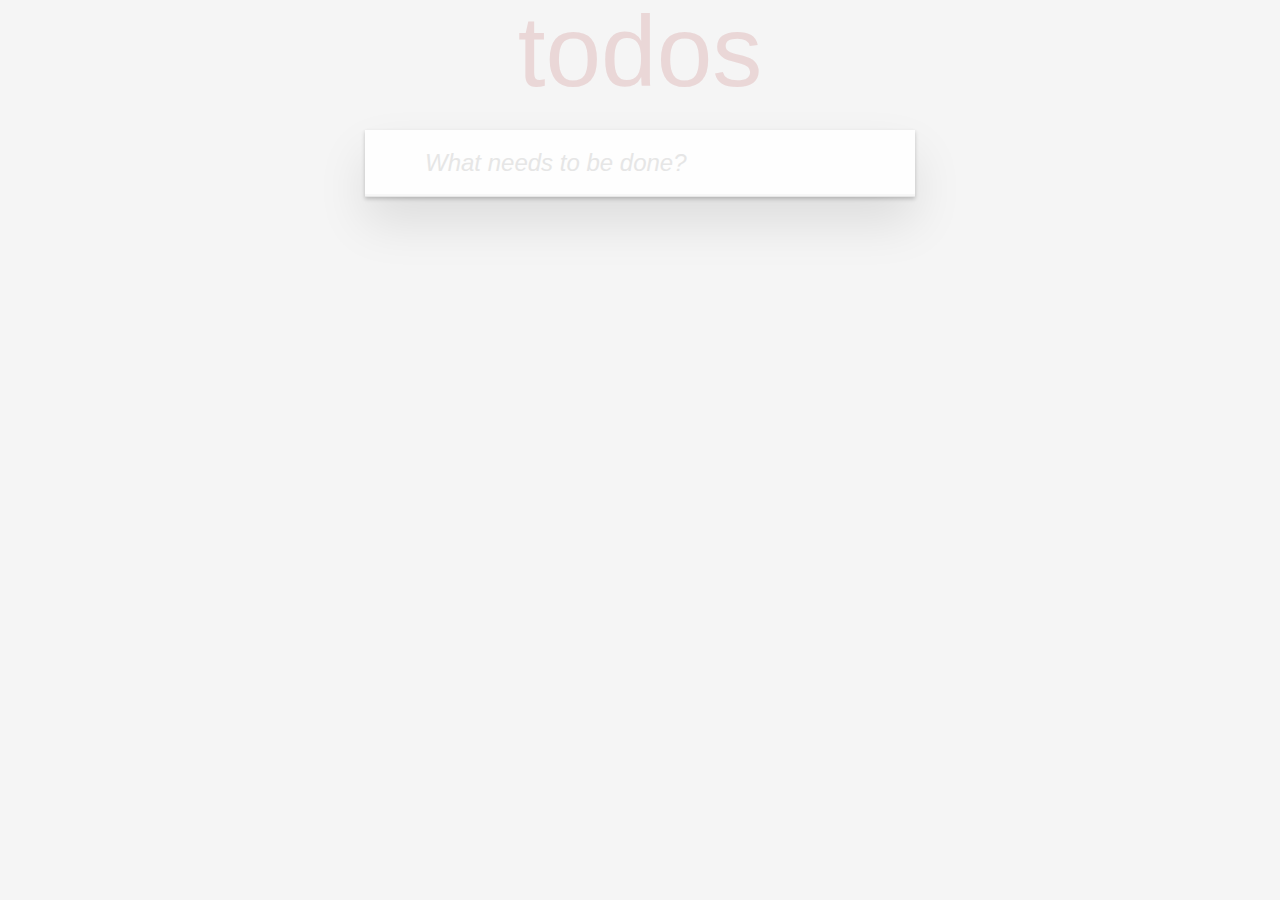
<file: index.html>
<!DOCTYPE html>
<html lang="ko" data-framework="es6">
  <head>
    <meta charset="utf-8" />
    <title>Vanilla ES6 • TodoMVC</title>
    <link rel="stylesheet" href="./css/base.css" />
    <link rel="stylesheet" href="./css/todoapp.css" />
  </head>
  <body>
    <section class="todoapp">
      <header class="header">
        <h1>todos</h1>
        <input
          class="new-todo"
          placeholder="What needs to be done?"
          autofocus
        />
      </header>
      <section class="main">
        <input id="toggle-all" class="toggle-all" type="checkbox" />
        <label for="toggle-all">Mark all as complete</label>
        <ul class="todo-list">
          <!-- <li>
            <div class="view">
              <input class="toggle" type="checkbox" />
              <label>1</label>
              <button class="destroy"></button>
            </div>
          </li>
          <li class="completed">
            <div class="view">
              <input class="toggle" type="checkbox" checked />
              <label>2</label>
              <button class="destroy"></button>
            </div>
          </li>
          <li class="editing">
            <div class="view">
              <input class="toggle" type="checkbox" checked />
              <label>2</label>
              <button class="destroy"></button>
            </div>
            <input class="edit" type="text" />
          </li> -->
        </ul>
        <footer class="footer">
          <span class="todo-count"><strong>4</strong> items left</span>
          <ul class="filters">
            <li>
              <a href="#/" class="selected">All</a>
            </li>
            <li>
              <a href="#/active">Active</a>
            </li>
            <li>
              <a href="#/completed">Completed</a>
            </li>
          </ul>
          <button class="clear-completed">Clear completed</button>
        </footer>
      </section>
    </section>
    <script src="./js/common.js"></script>
    <script src="./js/script.js"></script>
  </body>
</html>
</file>
<file: css/base.css>
hr {
  margin: 20px 0;
  border: 0;
  border-top: 1px dashed #c5c5c5;
  border-bottom: 1px dashed #f7f7f7;
}

.learn a {
  font-weight: normal;
  text-decoration: none;
  color: #b83f45;
}

.learn a:hover {
  text-decoration: underline;
  color: #787e7e;
}

.learn h3,
.learn h4,
.learn h5 {
  margin: 10px 0;
  font-weight: 500;
  line-height: 1.2;
  color: #000;
}

.learn h3 {
  font-size: 24px;
}

.learn h4 {
  font-size: 18px;
}

.learn h5 {
  margin-bottom: 0;
  font-size: 14px;
}

.learn ul {
  padding: 0;
  margin: 0 0 30px 25px;
}

.learn li {
  line-height: 20px;
}

.learn p {
  font-size: 15px;
  font-weight: 300;
  line-height: 1.3;
  margin-top: 0;
  margin-bottom: 0;
}

#issue-count {
  display: none;
}

.quote {
  border: none;
  margin: 20px 0 60px 0;
}

.quote p {
  font-style: italic;
}

.quote p:before {
  content: "“";
  font-size: 50px;
  opacity: 0.15;
  position: absolute;
  top: -20px;
  left: 3px;
}

.quote p:after {
  content: "”";
  font-size: 50px;
  opacity: 0.15;
  position: absolute;
  bottom: -42px;
  right: 3px;
}

.quote footer {
  position: absolute;
  bottom: -40px;
  right: 0;
}

.quote footer img {
  border-radius: 3px;
}

.quote footer a {
  margin-left: 5px;
  vertical-align: middle;
}

.speech-bubble {
  position: relative;
  padding: 10px;
  background: rgba(0, 0, 0, 0.04);
  border-radius: 5px;
}

.speech-bubble:after {
  content: "";
  position: absolute;
  top: 100%;
  right: 30px;
  border: 13px solid transparent;
  border-top-color: rgba(0, 0, 0, 0.04);
}

.learn-bar > .learn {
  position: absolute;
  width: 272px;
  top: 8px;
  left: -300px;
  padding: 10px;
  border-radius: 5px;
  background-color: rgba(255, 255, 255, 0.6);
  transition-property: left;
  transition-duration: 500ms;
}

@media (min-width: 899px) {
  .learn-bar {
    width: auto;
    padding-left: 300px;
  }

  .learn-bar > .learn {
    left: 8px;
  }
}
</file>
<file: css/todoapp.css>
html,
body {
  margin: 0;
  padding: 0;
}

button {
  margin: 0;
  padding: 0;
  border: 0;
  background: none;
  font-size: 100%;
  vertical-align: baseline;
  font-family: inherit;
  font-weight: inherit;
  color: inherit;
  -webkit-appearance: none;
  appearance: none;
  -webkit-font-smoothing: antialiased;
  -moz-osx-font-smoothing: grayscale;
}

body {
  font: 14px "Helvetica Neue", Helvetica, Arial, sans-serif;
  line-height: 1.4em;
  background: #f5f5f5;
  color: #4d4d4d;
  min-width: 230px;
  max-width: 550px;
  margin: 0 auto;
  -webkit-font-smoothing: antialiased;
  -moz-osx-font-smoothing: grayscale;
  font-weight: 300;
}

:focus {
  outline: 0;
}

.hidden {
  display: none;
}

.todoapp {
  background: #fff;
  margin: 130px 0 40px 0;
  position: relative;
  box-shadow: 0 2px 4px 0 rgba(0, 0, 0, 0.2), 0 25px 50px 0 rgba(0, 0, 0, 0.1);
}

.todoapp input::-webkit-input-placeholder {
  font-style: italic;
  font-weight: 300;
  color: #e6e6e6;
}

.todoapp input::-moz-placeholder {
  font-style: italic;
  font-weight: 300;
  color: #e6e6e6;
}

.todoapp input::input-placeholder {
  font-style: italic;
  font-weight: 300;
  color: #e6e6e6;
}

.todoapp h1 {
  position: absolute;
  top: -155px;
  width: 100%;
  font-size: 100px;
  font-weight: 100;
  text-align: center;
  color: rgba(175, 47, 47, 0.15);
  -webkit-text-rendering: optimizeLegibility;
  -moz-text-rendering: optimizeLegibility;
  text-rendering: optimizeLegibility;
}

.new-todo,
.edit {
  position: relative;
  margin: 0;
  width: 100%;
  font-size: 24px;
  font-family: inherit;
  font-weight: inherit;
  line-height: 1.4em;
  border: 0;
  color: inherit;
  padding: 6px;
  border: 1px solid #999;
  box-shadow: inset 0 -1px 5px 0 rgba(0, 0, 0, 0.2);
  box-sizing: border-box;
  -webkit-font-smoothing: antialiased;
  -moz-osx-font-smoothing: grayscale;
}

.new-todo {
  padding: 16px 16px 16px 60px;
  border: none;
  background: rgba(0, 0, 0, 0.003);
  box-shadow: inset 0 -2px 1px rgba(0, 0, 0, 0.03);
}

.main {
  position: relative;
  z-index: 2;
  border-top: 1px solid #e6e6e6;
}

.toggle-all {
  width: 1px;
  height: 1px;
  border: none; /* Mobile Safari */
  opacity: 0;
  position: absolute;
  right: 100%;
  bottom: 100%;
}

.toggle-all + label {
  width: 60px;
  height: 34px;
  font-size: 0;
  position: absolute;
  top: -52px;
  left: -13px;
  -webkit-transform: rotate(90deg);
  transform: rotate(90deg);
}

.toggle-all + label:before {
  content: "❯";
  font-size: 22px;
  color: #e6e6e6;
  padding: 10px 27px 10px 27px;
}

.toggle-all:checked + label:before {
  color: #737373;
}

.todo-list {
  margin: 0;
  padding: 0;
  list-style: none;
}

.todo-list li {
  position: relative;
  font-size: 24px;
  border-bottom: 1px solid #ededed;
}

.todo-list li:last-child {
  border-bottom: none;
}

.todo-list li.editing {
  border-bottom: none;
  padding: 0;
}

.todo-list li.editing .edit {
  display: block;
  width: 506px;
  padding: 12px 16px;
  margin: 0 0 0 43px;
}

.todo-list li.editing .view {
  display: none;
}

.todo-list li .toggle {
  text-align: center;
  width: 40px;
  /* auto, since non-WebKit browsers doesn't support input styling */
  height: auto;
  position: absolute;
  top: 0;
  bottom: 0;
  margin: auto 0;
  border: none; /* Mobile Safari */
  -webkit-appearance: none;
  appearance: none;
}

.todo-list li .toggle {
  opacity: 0;
}

.todo-list li .toggle + label {
  /*
		Firefox requires `#` to be escaped - https://bugzilla.mozilla.org/show_bug.cgi?id=922433
		IE and Edge requires *everything* to be escaped to render, so we do that instead of just the `#` - https://developer.microsoft.com/en-us/microsoft-edge/platform/issues/7157459/
	*/
  background-image: url("data:image/svg+xml;utf8,%3Csvg%20xmlns%3D%22http%3A//www.w3.org/2000/svg%22%20width%3D%2240%22%20height%3D%2240%22%20viewBox%3D%22-10%20-18%20100%20135%22%3E%3Ccircle%20cx%3D%2250%22%20cy%3D%2250%22%20r%3D%2250%22%20fill%3D%22none%22%20stroke%3D%22%23ededed%22%20stroke-width%3D%223%22/%3E%3C/svg%3E");
  background-repeat: no-repeat;
  background-position: center left;
}

.todo-list li .toggle:checked + label {
  background-image: url("data:image/svg+xml;utf8,%3Csvg%20xmlns%3D%22http%3A//www.w3.org/2000/svg%22%20width%3D%2240%22%20height%3D%2240%22%20viewBox%3D%22-10%20-18%20100%20135%22%3E%3Ccircle%20cx%3D%2250%22%20cy%3D%2250%22%20r%3D%2250%22%20fill%3D%22none%22%20stroke%3D%22%23bddad5%22%20stroke-width%3D%223%22/%3E%3Cpath%20fill%3D%22%235dc2af%22%20d%3D%22M72%2025L42%2071%2027%2056l-4%204%2020%2020%2034-52z%22/%3E%3C/svg%3E");
}

.todo-list li label {
  word-break: break-all;
  padding: 15px 15px 15px 60px;
  display: block;
  line-height: 1.2;
  transition: 0.4s;
}

.todo-list li.completed label {
  color: #d9d9d9;
  text-decoration: line-through;
}

.todo-list li .destroy {
  display: none;
  position: absolute;
  top: 0;
  right: 10px;
  bottom: 0;
  width: 40px;
  height: 40px;
  margin: auto 0;
  font-size: 30px;
  color: #cc9a9a;
  margin-bottom: 11px;
  transition: color 0.2s ease-out;
}

.todo-list li .destroy:hover {
  color: #af5b5e;
}

.todo-list li .destroy:after {
  content: "×";
}

.todo-list li:hover .destroy {
  display: block;
}

.todo-list li .edit {
  display: none;
}

.todo-list li.editing:last-child {
  margin-bottom: -1px;
}

.footer {
  color: #777;
  padding: 10px 15px;
  height: 20px;
  text-align: center;
  border-top: 1px solid #e6e6e6;
}

.footer:before {
  content: "";
  position: absolute;
  right: 0;
  bottom: 0;
  left: 0;
  height: 50px;
  overflow: hidden;
  box-shadow: 0 1px 1px rgba(0, 0, 0, 0.2), 0 8px 0 -3px #f6f6f6,
    0 9px 1px -3px rgba(0, 0, 0, 0.2), 0 16px 0 -6px #f6f6f6,
    0 17px 2px -6px rgba(0, 0, 0, 0.2);
}

.todo-count {
  float: left;
  text-align: left;
}

.todo-count strong {
  font-weight: 300;
}

.filters {
  margin: 0;
  padding: 0;
  list-style: none;
  position: absolute;
  right: 0;
  left: 0;
}

.filters li {
  display: inline;
}

.filters li a {
  color: inherit;
  margin: 3px;
  padding: 3px 7px;
  text-decoration: none;
  border: 1px solid transparent;
  border-radius: 3px;
}

.filters li a:hover {
  border-color: rgba(175, 47, 47, 0.1);
}

.filters li a.selected {
  border-color: rgba(175, 47, 47, 0.2);
}

.clear-completed,
html .clear-completed:active {
  float: right;
  position: relative;
  line-height: 20px;
  text-decoration: none;
  cursor: pointer;
}

.clear-completed:hover {
  text-decoration: underline;
}

.info {
  margin: 65px auto 0;
  color: #bfbfbf;
  font-size: 10px;
  text-shadow: 0 1px 0 rgba(255, 255, 255, 0.5);
  text-align: center;
}

.info p {
  line-height: 1;
}

.info a {
  color: inherit;
  text-decoration: none;
  font-weight: 400;
}

.info a:hover {
  text-decoration: underline;
}

/*
	Hack to remove background from Mobile Safari.
	Can't use it globally since it destroys checkboxes in Firefox
*/
@media screen and (-webkit-min-device-pixel-ratio: 0) {
  .toggle-all,
  .todo-list li .toggle {
    background: none;
  }

  .todo-list li .toggle {
    height: 40px;
  }
}

@media (max-width: 430px) {
  .footer {
    height: 50px;
  }

  .filters {
    bottom: 10px;
  }
}
</file>
